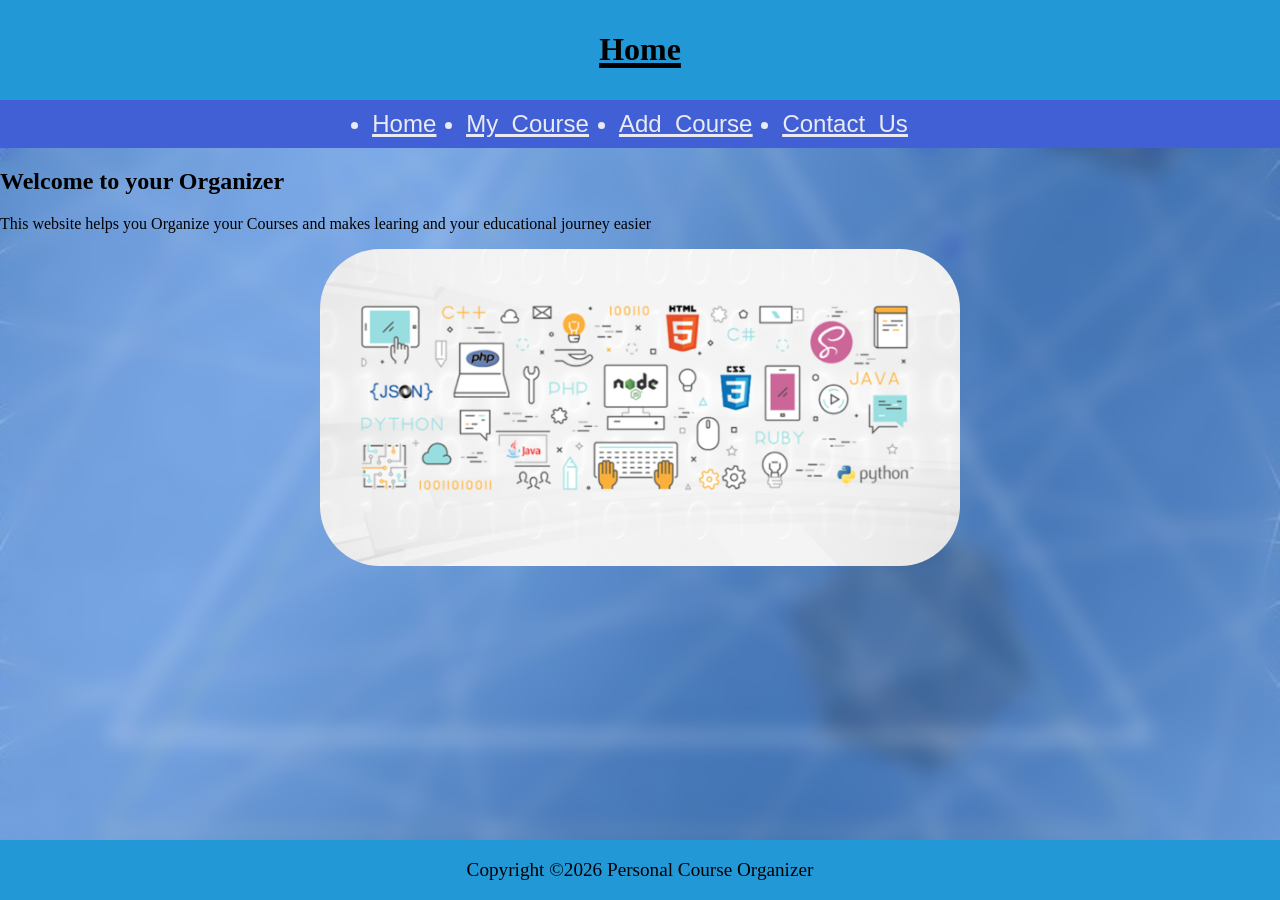
<file: index.html>
<!DOCTYPE html>
<html lang="en">
<head>
    <meta http-equiv="Cach-Control" content="no-store">
    <meta name="viewport" content="width=device-width, initial-scale=1.0">
    <meta charset="UTF-8">
    <link rel="stylesheet" href="style.css">
    <title>Personal Course Organizer</title>
</head>
<body>
    <header>
    <h1>Home</h1>
    </header>
    <nav class="hh">
        <ul>
            <li> <a href="index.html">Home</a></li>
            <li> <a href="My_Course.html">My_Course</a></li>
            <li> <a href="Add_Course.html">Add_Course</a></li>
            <li> <a href="Contact_Us.html">Contact_Us</a></li>
            


        </ul>
    </nav>
  
    <main>
        <section>
            <h2>Welcome to your Organizer</h2>
            <p>This website helps you Organize your Courses and makes learing and your educational journey easier</p>
            <img src="image.jpg" alt="courses">
    
        </section>
    </main>
    <footer>
        <p>Copyright &copy;2026 Personal Course Organizer</p>
    </footer>
    
</body>
</html>
</file>
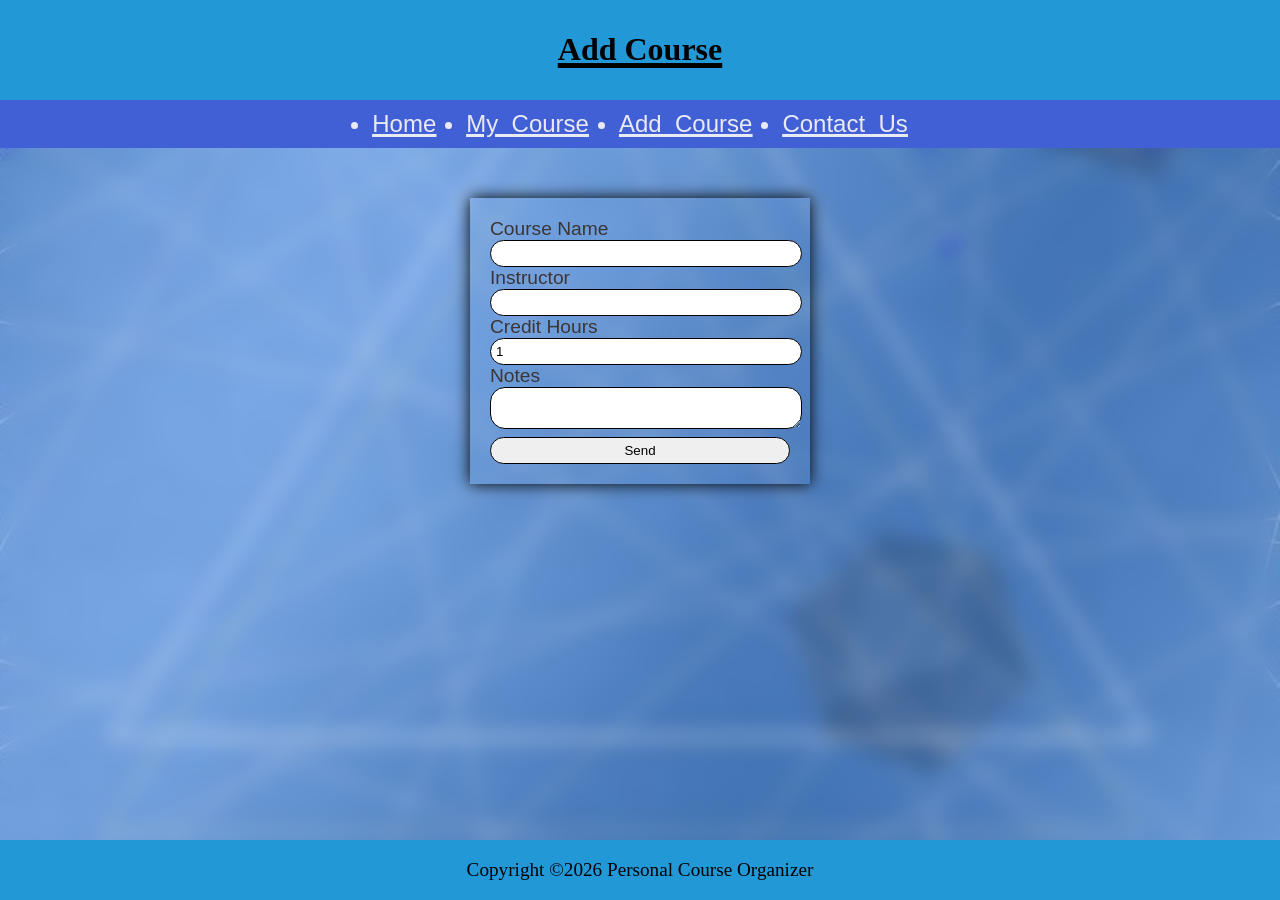
<file: Add_Course.html>
<!DOCTYPE html>
<html lang="en">
<head>
     <meta http-equiv="Cach-Control" content="no-store">
     <meta name="viewport" content="width=device-width, initial-scale=1.0">
    <meta charset="UTF-8">
   <title>Personal Course Organizer</title>
   <link rel="stylesheet" href="style.css">
</head>
<body>
    <header>
    <h1>Add Course</h1>
    </header> 
    <nav class="hh">
        <ul>
            <li> <a href="index.html">Home</a></li>
            <li> <a href="My_Course.html">My_Course</a></li>
            <li> <a href="Add_Course.html">Add_Course</a></li>
            <li> <a href="Contact_Us.html">Contact_Us</a></li>
            


        </ul>
    </nav>
    <main>
        <section>
           <form>
            <div>
            <label for="Name">Course Name</label>
            <input id="Name" type="text" required >
           <div>
            <label for="In">Instructor</label>
            <input id="In" type="text">
            </div>
            <div>
            <label for="Hours">Credit Hours</label>
            <input id="Hours" type="number" min="1" max="6" value="1">
            </div>
            <div>
            <label for="N">Notes</label>
           <textarea id="N" ></textarea>
            </div>
            <div>
           <input id="su" type="submit" value="Send" hover>
           </div>



           </form>
        </section>
        
    </main>
     <footer>
        <p>Copyright &copy;2026 Personal Course Organizer</p>
    </footer>
</body>
</html>
</file>
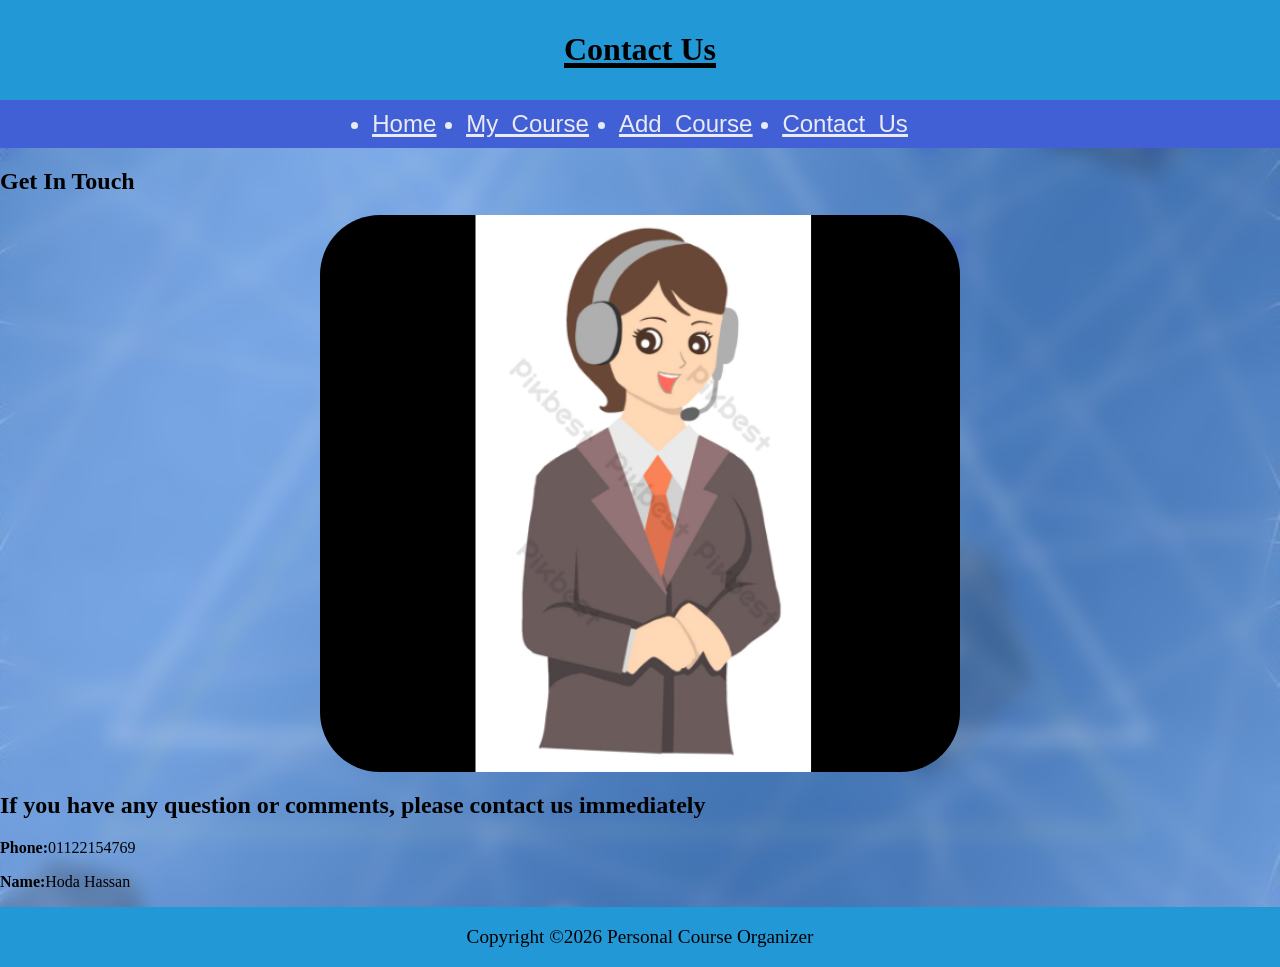
<file: Contact_Us.html>
<!DOCTYPE html>
<html lang="en">
<head>
     <meta http-equiv="Cach-Control" content="no-store">
     <meta name="viewport" content="width=device-width, initial-scale=1.0">
    <meta charset="UTF-8">
    <title>Personal Course Organizer</title>
    <link rel="stylesheet" href="style.css">
</head>
<body>
    <header>
        <h1>Contact Us</h1>
    </header>
     <nav class="hh">
        <ul>
            <li> <a href="index.html">Home</a></li>
            <li> <a href="My_Course.html">My_Course</a></li>
            <li> <a href="Add_Course.html">Add_Course</a></li>
            <li> <a href="Contact_Us.html">Contact_Us</a></li>
            


        </ul>
    </nav>
    <main>
        <section>
            <h2>Get In Touch</h2>
            <img src="img.jpg" alt="Contact Us">
           <h2>If you have any question or comments, please contact us immediately </h2>
            <p><strong>Phone:</strong>01122154769</p>
            <p><strong>Name:</strong>Hoda Hassan</p>
            
        </section>
    </main>
     <footer>
        <p>Copyright &copy;2026 Personal Course Organizer</p>
    </footer>
</body>
</html>
</file>
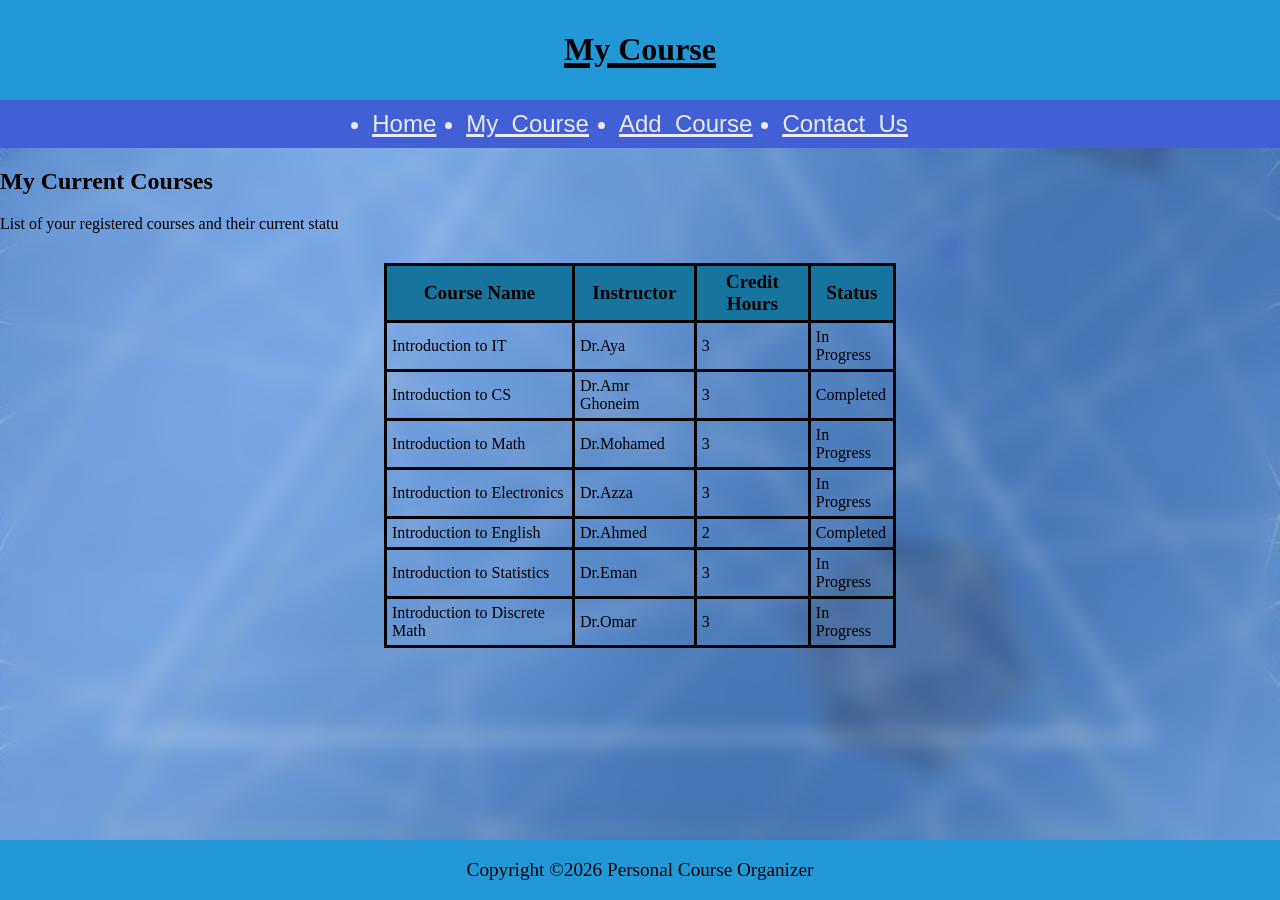
<file: My_Course.html>
<!DOCTYPE html>
<html lang="en">
<head>
     <meta http-equiv="Cach-Control" content="no-store">
     <meta name="viewport" content="width=device-width, initial-scale=1.0">
    <meta charset="UTF-8">
    <title>Personal Course Organizer</title>
    <link rel="stylesheet" href="style.css">
</head>
<body>
    <header>
    <h1>My Course</h1>
    </header>
    <nav class="hh">
        <ul>
            <li> <a href="index.html">Home</a></li>
            <li> <a href="My_Course.html">My_Course</a></li>
            <li> <a href="Add_Course.html">Add_Course</a></li>
            <li> <a href="Contact_Us.html">Contact_Us</a></li>
            


        </ul>
    </nav>
      <main>
        <section>
            <h2>My Current Courses </h2>
            <p>List of your registered courses and their current statu </p>
            <table>
                <thead>
                    <tr>
                        <th>Course Name</th>
                        <th>Instructor</th>
                        <th>Credit Hours</th>
                        <th>Status</th>
                    </tr>
                       
                </thead>
                <tbody>
                    <tr>
                        <td>Introduction to IT</td>
                        <td>Dr.Aya</td>
                        <td>3</td>
                        <td>In Progress</td>
                    </tr>
                    <tr>
                        <td>Introduction to CS</td>
                        <td>Dr.Amr Ghoneim</td>
                        <td>3</td>
                        <td>Completed</td>
                    </tr>
                    <tr>
                        <td>Introduction to Math</td>
                        <td>Dr.Mohamed</td>
                        <td>3</td>
                        <td>In Progress</td>
                    </tr>
                    <tr>
                        <td>Introduction to Electronics</td>
                        <td>Dr.Azza</td>
                        <td>3</td>
                        <td>In Progress</td>
                    </tr>
                    <tr>
                        <td>Introduction to English</td>
                        <td>Dr.Ahmed</td>
                        <td>2</td>
                        <td>Completed</td>
                    </tr>
                    <tr>
                        <td>Introduction to Statistics</td>
                        <td>Dr.Eman</td>
                        <td>3</td>
                        <td>In Progress</td>
                    </tr>
                    <tr>
                        <td>Introduction to Discrete Math</td>
                        <td>Dr.Omar</td>
                        <td>3</td>
                        <td>In Progress</td>
                    </tr>

                </tbody>
            </table>
        </section>
        </main>
        <footer>
        <p>Copyright &copy;2026 Personal Course Organizer</p>
        </footer>
   
</body>
</html>
</file>
<file: style.css>
html,body{
  margin: 0;
  padding: 0;
}
body{
  display: flex;
   background-color:bule;
  background-image:url("i.jpg");
    backdrop-filter: blur(10px);
    background-size: cover ;
    background-repeat: no-repeat;
    background-attachment: fixed;
    background-position: center;
   min-height: 100vh;
    margin: 0;
    flex-direction: column;
   } 
   main{
    flex: 1;
    
   } 
 header{
    text-align: center;
    text-decoration: 5px underline;
   background-color:  #2298d7;
   padding:10px 0;
   margin: 0;
 } 
ul{
    display: flex;
    justify-content: center;
    gap: 30px;
    padding: 10px 0;
    margin: 0;
    background-color: 50px rgb(66, 96, 214) ;
   
 } 
 nav ul,a{
    background-color: rgb(66, 96, 214);
    color:#eaeaf4;
    text-decoration: 3px underline ;
    font-size:x-large;
    font-family: 'Franklin Gothic Medium', 'Arial Narrow', Arial, sans-serif;
     position: sticky;
     top: 0; 
     }
  a:hover{
    color: rgba(186, 76, 237, 0.731);
  }
  a:active{
    color: rgb(161, 243, 243);
  }
  table ,tr,th,td{
    border: 3px solid black;
    margin: 30px 30%;
    padding: 5px;
    
   
  }
  th{
    background-color: #17749f;
    font-size: larger;
  }
  table{
    border-collapse: collapse;
  }
  tr:hover{
    background-color: rgb(227, 230, 233);
  }
  form{
    font-size: larger;
    font-family: 'Franklin Gothic Medium', 'Arial Narrow', Arial, sans-serif;
    color: rgb(59, 53, 53);
    width: 300px;
    margin: 50px auto;
    padding: 20px;
    box-shadow: 0 0 15px rgba(0, 0, 0, 2);
  }
  input,textarea{
    border: 1px solid black;
    border-radius: 15px;
    padding: 5px;
    display: flex;
    width: 100%;
     }
     #su{
      margin-top: 8px;
     }
     #su:hover{
      background-color: rgb(227, 230, 233);
     }     
  img{                                         
    border-radius:60px;
    display: flex;
    margin: auto;
    width: 50%;
}
footer{
    background-color: #2298d7;
    text-align: center;
    font-size: larger;
     margin-top: auto;
   }
@media(max-width:768px){
  main{
text-align: center;
  flex: 1;
  display: flex;
  flex-direction: column;
  justify-content: center;
  align-items: center;
}

    nav ul,a{
        text-align:center ;
        flex-direction: column;
    } 
   form{
    width:85%;
   }
   table{
   font-size: 12px;
   width:80%;
     margin:auto;
     
   }
   th,td{
    padding: 5px;
   }
     img{
      height:auto;
      width: 70%;
      display: flex;
       margin:0 auto;
     }
   
    body {
      display: flex;
      flex-direction: column;
        background-size: cover;
       background-position: center;
        background-repeat: no-repeat;
        background-attachment: scroll;
        min-height: 100vh;
    }
   footer {
   width: 100%;
   position: relative;
   margin-top:auto;

    }
   
  }
</file>
